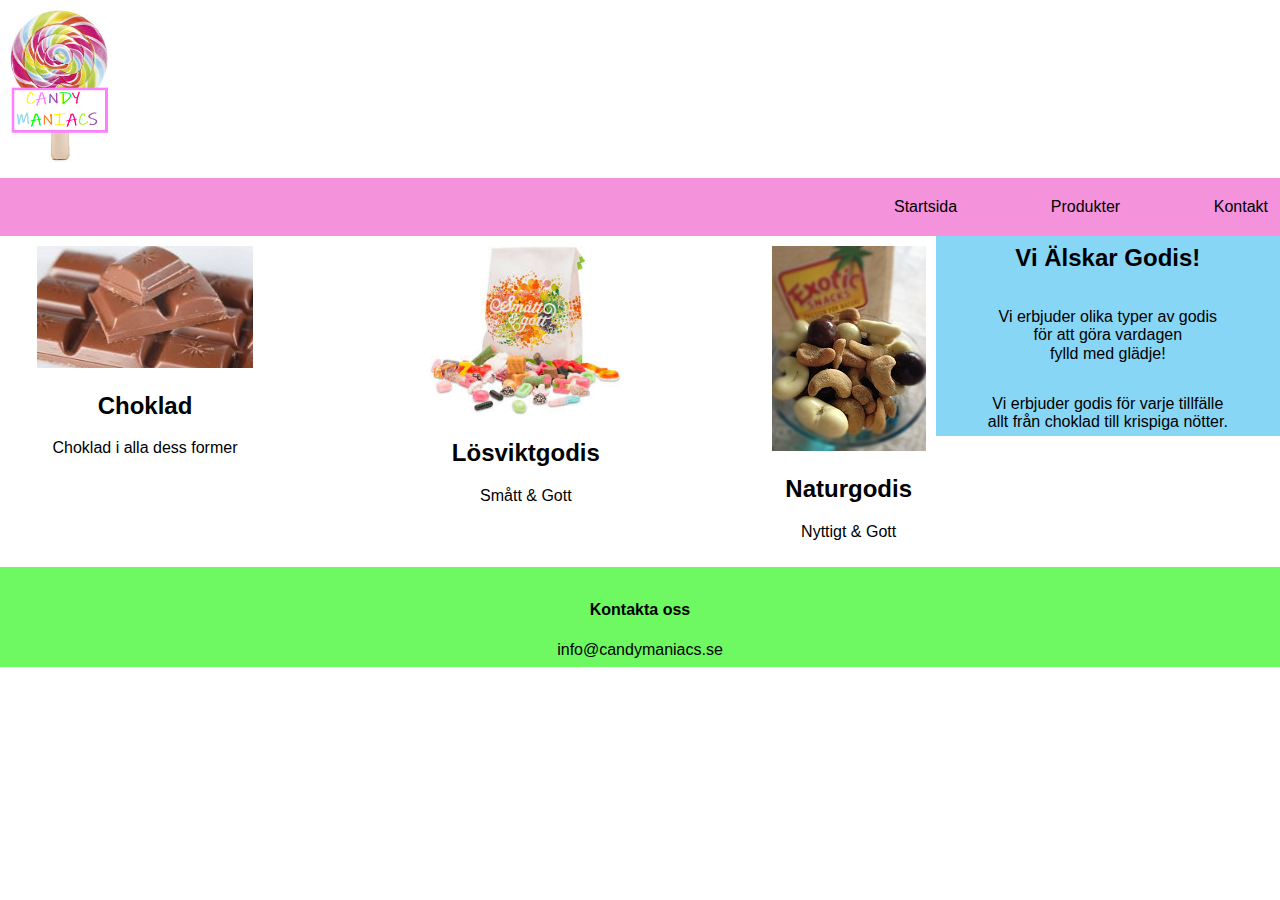
<file: index.html>
<!DOCTYPE html>
<html lang="sv">

<head>
    <meta charset="utf-8">
    <meta name="viewport" content="width=device-width, initial-scale=1">
    <link rel="stylesheet" type="text/css" href="normalize.css">
    <link rel="stylesheet" type="text/css" href="style.css">
    <title>Godisbiten</title>
</head>

<body>
    <div class="grid-container">
    <header>
        <img class="logo" src="logotype.png" alt="Företagets logotyp">
    </header>


    <nav>
        <div class="menubar">
            <ul class="flex-container">
                <li class="flex-item-1">
                    <a href="index.html">Startsida</a>
                </li>
                <li class="flex-item-2">
                    <a href="produkt.html">Produkter</a>
                </li>
                <li class="flex-item-3">
                    <a href="kontakt.html">Kontakt</a>
                </li>
            </ul>
        </div>
    </nav>

    <main class="main-sidinnehåll">

        <div class="godissortiment">

            <div class="choklad">
                <img class="img" src="choklad90.jpg" alt="Choklad" />

                <div class="produkt-info">
                    <h2>Choklad</h2>
                    <p>Choklad i alla dess former</p>
                </div>
            </div>

            <div class="lösviktgodis">
                <img class="img" src="lösviktgodis.jpg" alt="lösviktgodis" />

                <div class="produkt-info">
                    <h2>Lösviktgodis</h2>
                    <p>Smått & Gott</p>
                </div>
            </div>

            <div class="Naturgodis">
                <img class="img1" src="naturgodis1.jpg" alt="Naturgodis" />

                <div class="produkt-info">
                    <h2>Naturgodis</h2>
                    <p>Nyttigt & Gott</p>
                </div>
            </div>

        </div>



    </main>

    <aside class="side">
        <h2>Vi Älskar Godis!</h2>
        <p>Vi erbjuder olika typer av godis<br> för att göra vardagen <br> fylld med glädje!</p>
        <p>Vi erbjuder godis för varje tillfälle <br> allt från choklad till krispiga nötter.</p>
    </aside>

    <footer>
        <div class="footer-text">
            <h4>Kontakta oss</h4>
            <p>info@candymaniacs.se</p>
        </div>
    </footer>

</div>
</body>

</html>
</file>
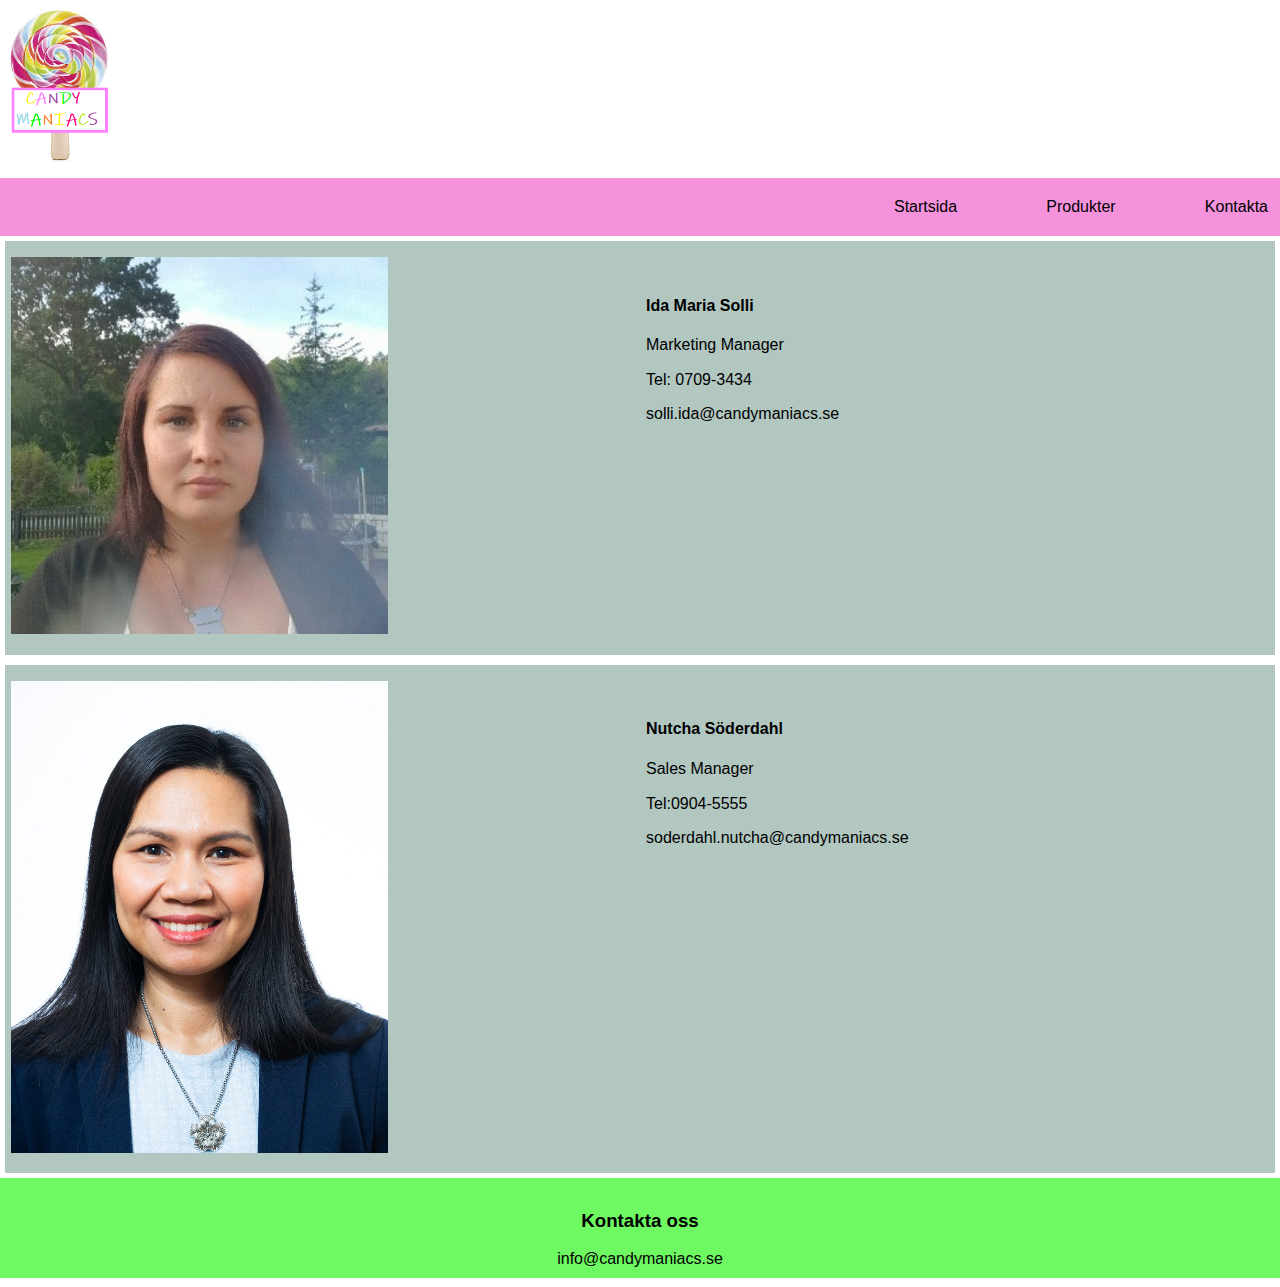
<file: kontakt.html>
<!DOCTYPE html>
<html lang="sv">

<head>
    <meta charset="utf-8">
    <title>Godisbiten</title>
    <meta name="viewport" content="width=device-width, initial-scale=1">
    <link rel="stylesheet" type="text/css" href="normalize.css">
    <link rel="stylesheet" type="text/css" href="style.css">
</head>

<body>
    <header>
        <img class="logo" src="logotype.png" alt="Företagets logotyp">
    </header>

    <nav>
        <div class="menubar">
            <ul class="flex-container">
                <li class="flex-item-1">
                    <a href="index.html">Startsida</a>
                </li>
                <li class="flex-item-2">
                    <a href="produkt.html">Produkter</a>
                </li>
                <li class="flex-item-3">
                    <a href="kontakt.html">Kontakta</a>
                </li>
            </ul>
        </div>
    </nav>

    <main class="contact-container">
        <div class="card">
            <div class="pic">
                <img src="Nutcha60.jpg" alt="Nutchas bild">
            </div>
            <div class="contact-info">
                <h4><br><b>Nutcha Söderdahl</b></h4>
                <p>	Sales Manager</p>
                <p>Tel:0904-5555</p>
                <p>soderdahl.nutcha@candymaniacs.se</p>
            </div>
        </div>

        <div class="card">

            <div class="pic">
                <img src="Ida80.jpg" alt="Idas bild">
            </div>
            <div class="contact-info">
                <h4><br><b>Ida Maria Solli</b></h4>
                <p>Marketing Manager</p>
                <p>Tel: 0709-3434</p>
                <p>solli.ida@candymaniacs.se</p>
            </div>
        </div>

    </main>

    <footer>
        <div class="footer-text">
            <h3>Kontakta oss</h3>
            <p>info@candymaniacs.se</p>
        </div>
    </footer>



</body>

</html>
</file>
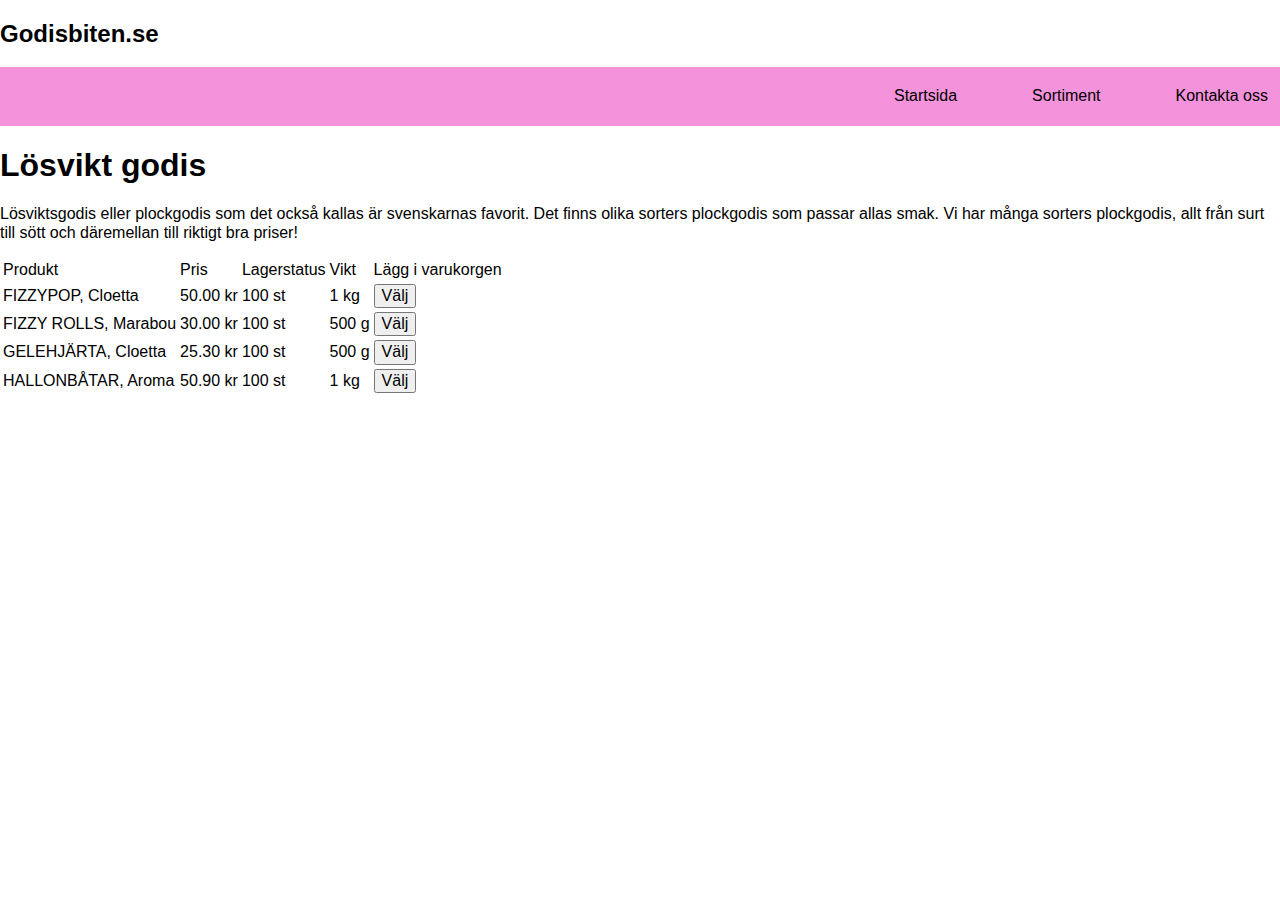
<file: Lösvikt.html>
<!DOCTYPE html>
<html lang="sv">
    <head>
        <meta charset="utf-8">
        <title>Lösvikt godis</title>
        <meta name="viewpoint" content="width-device-width, initial-scale=1">
        <link rel="stylesheet" type="text/css" href="normalize.css">
        <link rel="stylesheet" type="text/css" href="style.css">
    </head>

    <body>
        <div class="header">    
                <div class="header-text">   
                <h2>Godisbiten.se</h2>
                </div>
        </div>
        <nav>
        <div class="menubar">
            <ul class="flex-container">
                <li class="flex-item-1">            
                    <a href="index.html">Startsida</a>
                </li>
                <li class="flex-item-2">
                    <a href="produkt.html">Sortiment</a>
                </li>
                <li class="flex-item-3">
                    <a href="kontakt.html">Kontakta oss</a>
                </li>        
            </ul>
        </div>
        </nav>
    <h1>Lösvikt godis</h1>
    <p>Lösviktsgodis eller plockgodis som det också kallas är svenskarnas favorit. Det finns olika sorters plockgodis som passar allas smak.
    Vi har många sorters plockgodis, allt från surt till sött och däremellan till riktigt bra priser!</p>  
    <main>
        <section>
            <table class="table">
                <thead>
                    <td>Produkt</td>
                    <td>Pris</td>
                    <td>Lagerstatus</td>
                    <td>Vikt</td>
                    <td>Lägg i varukorgen</td>
                </thead>
                <tbody>
                    <tr>
                    <td>FIZZYPOP, Cloetta</td>
                    <td>50.00 kr</td>
                    <td>100 st</td>
                    <td>1 kg</td>
                    <td><button class ="button" type="button">Välj</button></td>
                    </tr>

                    <tr>
                    <td>FIZZY ROLLS, Marabou</td>
                    <td>30.00 kr</td>
                    <td>100 st</td>
                    <td>500 g</td>
                    <td><button class ="button" type="button">Välj</button></td>
                    </tr>

                    <tr>
                    <td>GELEHJÄRTA, Cloetta</td>
                    <td>25.30 kr</td>
                    <td>100 st</td>
                    <td>500 g</td>
                    <td><button class ="button" type="button">Välj</button></td>
                    </tr>

                    <tr>
                    <td>HALLONBÅTAR, Aroma</td>
                    <td>50.90 kr</td>
                    <td>100 st</td>
                    <td>1 kg</td>
                    <td><button class ="button" type="button">Välj</button></td>
                    </tr>
            
                </tbody>
            </table>
        </section>
    </main>

    </body>
</html>
</file>
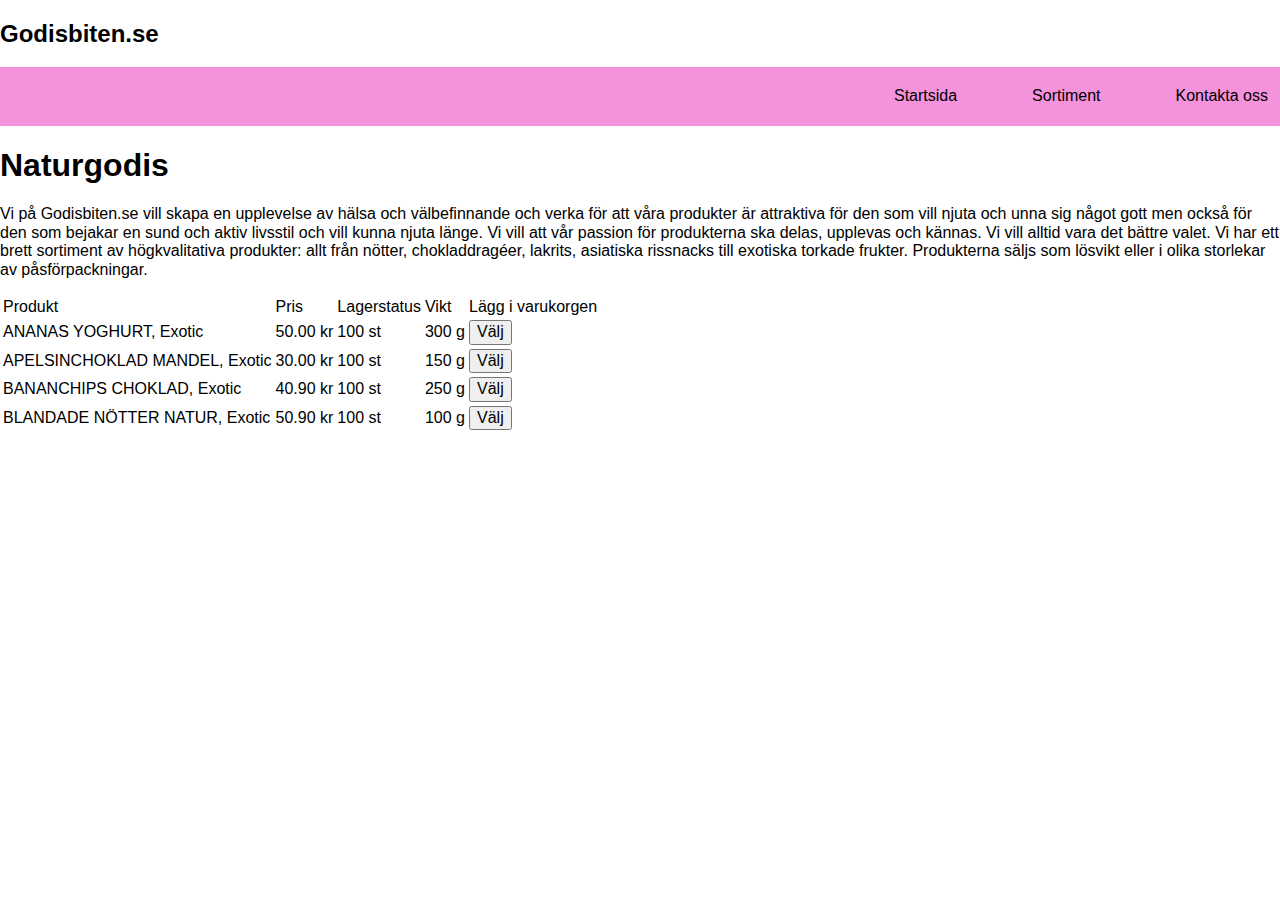
<file: Naturgodis.html>
<!DOCTYPE html>
<html lang="sv">
    <head>
        <meta charset="utf-8">
        <title>Lösvikt godis</title>
        <meta name="viewpoint" content="width-device-width, initial-scale=1">
        <link rel="stylesheet" type="text/css" href="normalize.css">
        <link rel="stylesheet" type="text/css" href="style.css">
    </head>

    <body>
        <div class="header">    
                <div class="header-text">   
                <h2>Godisbiten.se</h2>
                </div>
        </div>
        <nav>
        <div class="menubar">
            <ul class="flex-container">
                <li class="flex-item-1">            
                    <a href="index.html">Startsida</a>
                </li>
                <li class="flex-item-2">
                    <a href="produkt.html">Sortiment</a>
                </li>
                <li class="flex-item-3">
                    <a href="kontakt.html">Kontakta oss</a>
                </li>        
            </ul>
        </div>
        </nav>
    <h1>Naturgodis</h1>
    <p>Vi på Godisbiten.se vill skapa en upplevelse av hälsa och välbefinnande och verka för att våra produkter är attraktiva för den som vill njuta och unna sig något gott men också för den som bejakar en sund och aktiv livsstil och vill kunna njuta länge. 
    Vi vill att vår passion för produkterna ska delas, upplevas och kännas. Vi vill alltid vara det bättre valet.
    Vi har ett brett sortiment av högkvalitativa produkter: allt från nötter, chokladdragéer, lakrits, asiatiska rissnacks till exotiska torkade frukter. Produkterna säljs som lösvikt eller i olika storlekar av påsförpackningar.</p>  
    <main>
        <section>
            <table class="table">
                <thead>
                    <td>Produkt</td>
                    <td>Pris</td>
                    <td>Lagerstatus</td>
                    <td>Vikt</td>
                    <td>Lägg i varukorgen</td>
                </thead>
                <tbody>
                    <tr>
                    <td>ANANAS YOGHURT, Exotic</td>
                    <td>50.00 kr</td>
                    <td>100 st</td>
                    <td>300 g</td>
                    <td><button class ="button" type="button">Välj</button></td>
                    </tr>

                    <tr>
                    <td>APELSINCHOKLAD MANDEL, Exotic</td>
                    <td>30.00 kr</td>
                    <td>100 st</td>
                    <td>150 g</td>
                    <td><button class ="button" type="button">Välj</button></td>
                    </tr>

                    <tr>
                    <td>BANANCHIPS CHOKLAD, Exotic</td>
                    <td>40.90 kr</td>
                    <td>100 st</td>
                    <td>250 g</td>
                    <td><button class ="button" type="button">Välj</button></td>
                    </tr>

                    <tr>
                    <td>BLANDADE NÖTTER NATUR, Exotic</td>
                    <td>50.90 kr</td>
                    <td>100 st</td>
                    <td>100 g</td>
                    <td><button class ="button" type="button">Välj</button></td>
                    </tr>
            
                </tbody>
            </table>
        </section>
    </main>

    </body>
</html>
</file>
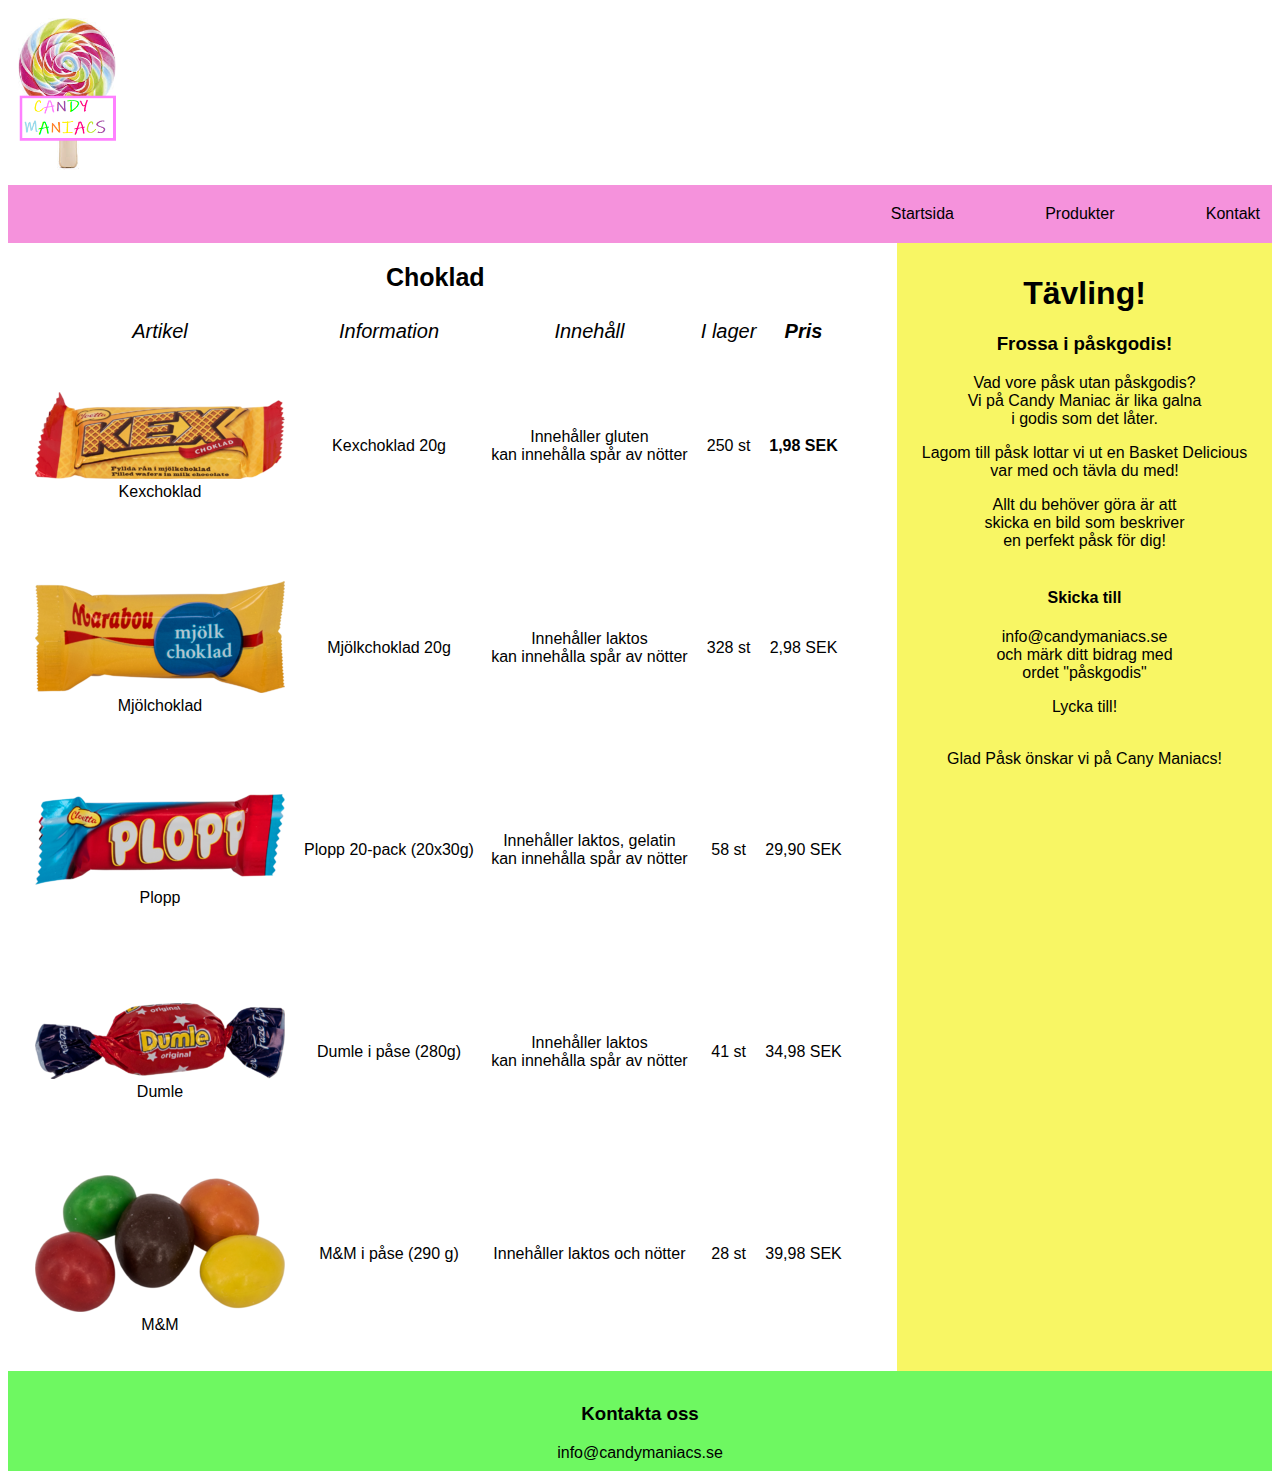
<file: produkt.html>
<!DOCTYPE html>
<html lang="sv">

<head>
    <meta charset="utf-8">
    <title>Godisbiten</title>
    <meta name="viewport" content="width=device-width, initial-scale=1">
    <link rel="stylesheet" type="text/css" href="style.css">
</head>

<body>
    <div class="grid-container">

        <header>
            <img class="logo" src="logotype.png" alt="Företagets logotyp">
        </header>


        <nav>
            <div class="menubar">
                <ul class="flex-container">
                    <li class="flex-item-1">
                        <a href="index.html">Startsida</a>
                    </li>
                    <li class="flex-item-2">
                        <a href="produkt.html">Produkter</a>
                    </li>
                    <li class="flex-item-3">
                        <a href="Kontakt.html">Kontakt</a>
                    </li>
                </ul>
            </div>
        </nav>


        <main>
            <table class="table-container">
                <caption><b>Choklad</b></caption>
                <thead class="table-header">
                    <tr>
                        <td>Artikel</td>
                        <td>Information</td>
                        <td>Innehåll</td>
                        <td>I lager</td>
                        <td><b>Pris</b></td>
                    </tr>
                </thead>
                <tbody class="items">
                    <tr class="item-1">
                        <td>
                            <div class="pic-1">
                                <img src="kex-choklad.png" alt="Bild på kexchoklad"></div>
                            Kexchoklad
                        </td>
                        <td>Kexchoklad 20g</td>
                        <td>Innehåller gluten <br>kan innehålla spår av nötter</td>
                        <td>250 st</td>
                        <td><b>1,98 SEK</b></td>
                    </tr>
                    <tr class="item-2">
                        <td>
                            <div class="pic-2">
                                <img src="mjölchoklad.png" alt="Bild på marabou mjölkchoklad"></div>
                            Mjölchoklad
                        </td>
                        <td>Mjölkchoklad 20g</td>
                        <td>Innehåller laktos<br> kan innehålla spår av nötter</td>
                        <td>328 st</td>
                        <td>2,98 SEK</td>
                    </tr>
                    <tr class="item-3">
                        <td>
                            <div class="pic-3">
                                <img src="plopp.png" alt="Bild på plopp"></div>
                            Plopp
                        </td>
                        <td>Plopp 20-pack (20x30g)</td>
                        <td>Innehåller laktos, gelatin <br> kan innehålla spår av nötter</td>
                        <td>58 st</td>
                        <td>29,90 SEK</td>
                    </tr>
                    <tr class="item-4">
                        <td>
                            <div class="pic-4">
                                <img src="dumle.png" alt="Bild på dumle"></div>
                            Dumle
                        </td>
                        <td>Dumle i påse (280g)</td>
                        <td>Innehåller laktos <br>kan innehålla spår av nötter<br></td>
                        <td>41 st</td>
                        <td>34,98 SEK</td>
                    </tr>
                    <tr class="item-5">
                        <td>
                            <div class="pic-5">
                                <img src="M&M.png" alt="Bild på M&M"></div>
                            M&M
                        </td>
                        <td>M&M i påse (290 g)</td>
                        <td>Innehåller laktos och nötter</td>
                        <td>28 st</td>
                        <td>39,98 SEK</td>
                    </tr>

                </tbody>
            </table>


        </main>

        <aside>
            <h1>Tävling!</h1>
            <h3>Frossa i påskgodis!</h3>
            <p>Vad vore påsk utan påskgodis? <br> Vi på Candy Maniac är lika galna <br> i godis som det låter.</p>
            <p>Lagom till påsk lottar vi ut en Basket Delicious <br> var med och tävla du med! </p>
            <p>Allt du behöver göra är att <br> skicka en bild som beskriver<br> en perfekt påsk för dig!</p>

            <h4><br>Skicka till</h4>
            <p>info@candymaniacs.se <br> och märk ditt bidrag med <br> ordet "påskgodis"</p>
            <p>Lycka till! </p>

            <p><br>Glad Påsk önskar vi på Cany Maniacs!</p>


        </aside>

        <footer>
            <div class="footer-text">
                <h3>Kontakta oss</h3>
                <p>info@candymaniacs.se</p>
            </div>
        </footer>
    </div>
</body>

</html>
</file>
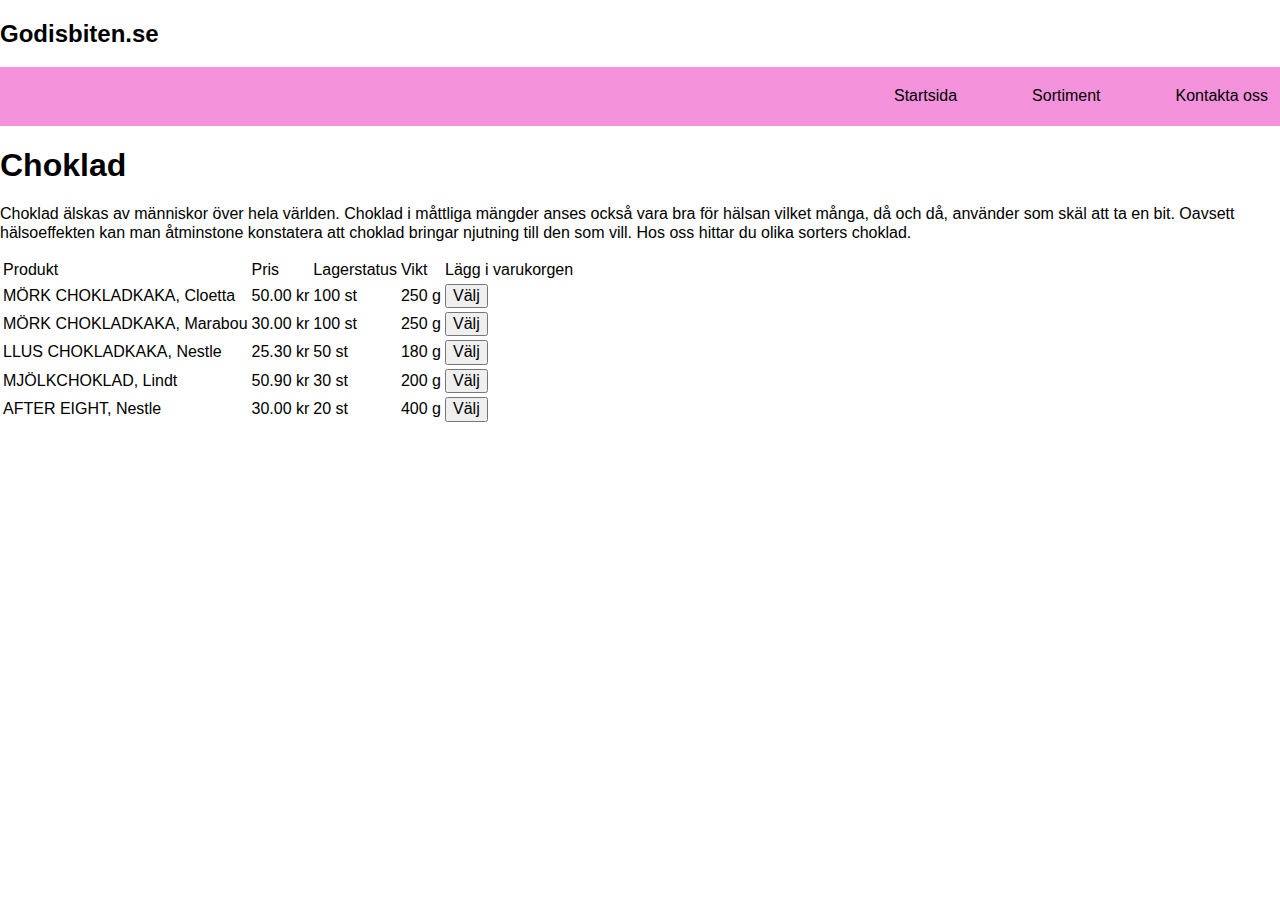
<file: produktChocolate.html>
<!DOCTYPE html>
<html lang="sv">
    <head>
        <meta charset="utf-8">
        <title>Lösvikt godis</title>
        <meta name="viewpoint" content="width-device-width, initial-scale=1">
        <link rel="stylesheet" type="text/css" href="normalize.css">
        <link rel="stylesheet" type="text/css" href="style.css">
    </head>

    <body>
        <div class="header">    
                <div class="header-text">   
                <h2>Godisbiten.se</h2>
                </div>
        </div>
        <nav>
        <div class="menubar">
            <ul class="flex-container">
                <li class="flex-item-1">            
                    <a href="index.html">Startsida</a>
                </li>
                <li class="flex-item-2">
                    <a href="produkt.html">Sortiment</a>
                </li>
                <li class="flex-item-3">
                    <a href="kontakt.html">Kontakta oss</a>
                </li>        
            </ul>
        </div>
        </nav>
    <h1>Choklad</h1>
    <p>Choklad älskas av människor över hela världen. 
    Choklad i måttliga mängder anses också vara bra för hälsan vilket många, då och då, använder som skäl att ta en bit. 
    Oavsett hälsoeffekten kan man åtminstone konstatera att choklad bringar njutning till den som vill. Hos oss hittar du olika sorters choklad.</p>  
    <main>
        <section>
            <table class="table">
                <thead>
                    <td>Produkt</td>
                    <td>Pris</td>
                    <td>Lagerstatus</td>
                    <td>Vikt</td>
                    <td>Lägg i varukorgen</td>
                </thead>
                <tbody>
                    <tr>
                    <td>MÖRK CHOKLADKAKA, Cloetta</td>
                    <td>50.00 kr</td>
                    <td>100 st</td>
                    <td>250 g</td>
                    <td><button class ="button" type="button">Välj</button></td>
                    </tr>

                    <tr>
                    <td>MÖRK CHOKLADKAKA, Marabou</td>
                    <td>30.00 kr</td>
                    <td>100 st</td>
                    <td>250 g</td>
                    <td><button class ="button" type="button">Välj</button></td>
                    </tr>

                    <tr>
                    <td>LLUS CHOKLADKAKA, Nestle</td>
                    <td>25.30 kr</td>
                    <td>50 st</td>
                    <td>180 g</td>
                    <td><button class ="button" type="button">Välj</button></td>
                    </tr>

                    <tr>
                    <td>MJÖLKCHOKLAD, Lindt</td>
                    <td>50.90 kr</td>
                    <td>30 st</td>
                    <td>200 g</td>
                    <td><button class ="button" type="button">Välj</button></td>
                    </tr>

                    <tr>
                    <td>AFTER EIGHT, Nestle</td>
                    <td>30.00 kr</td>
                    <td>20 st</td>
                    <td>400 g</td>
                    <td><button class ="button" type="button">Välj</button></td>
                    </tr>
            
                </tbody>
            </table>
        </section>
    </main>

    </body>
</html>
</file>
<file: style.css>
/*------------------------------------------------------------------------------*/

/*HUVUDINNEHÅLL*/

*, *::after, *::before {
    box-sizing: border-box;
}

* {
    font-family: 'Trebuchet MS', 'Lucida Sans Unicode', 'Lucida Grande', 'Lucida Sans', Arial, sans-serif;
    text-decoration: none;
    color: black;
}

ul {
    list-style: none;
}

.logo {
    width: 100px;
}

.menubar {
    grid-area: nav;
    display: flex;
    background-color: #f592dc;
    justify-content: flex-end;
    text-align: center;
    padding: 10px;
}

.menubar .flex-item-1, .flex-item-2, .flex-item-3 {
    display: flex;
    background-color: #f592dc;
    justify-content: flex-end;
    text-align: center;
}

.menubar .flex-item-1:hover, .flex-item-2:hover, .flex-item-3:hover {
    padding: 2px 1px;
    margin: 1px;
    background-color: #f8cde8;
}

.flex-container {
    display: flex;
    flex-direction: row;
    justify-content: space-between;
    padding: 10px 2px;
    width: 30%;
    margin: 0;
}

/*GRID*/

.grid-container {
    display: grid;
    grid-template-areas: 'header header header header' 'nav nav nav nav' 'main main main aside' 'footer footer footer footer';
}

header {
    grid-area: header;
    padding: 10px;
    text-align: start;
}

nav {
    grid-area: nav;
}

main {
    grid-area: main;
}

aside {
    grid-area: aside;
    background-color: rgb(248, 246, 100);
    padding: 10px;
    min-width: 200px;
    text-align: center;
}

footer {
    grid-area: footer;
    padding: 10px;
    text-align: center;
}

/*MEDIAQUARRIES*/
@media screen and (max-width:600px) {
    header {
        text-align: end;
    }
    .flex-container {
        flex-direction: column;
        padding:0 10px;
    }
    .main-sidinnehåll {
        flex-direction: column;
    }    
    .grid-container {
        grid-template-areas: 'header header header header' 'nav nav nav nav' 'aside aside aside aside' 'main main main main' 'footer footer footer footer';
    }
}

@media screen and (min-width:600px) {
    .side {
        height: auto;
    }
}

/*--------------------------------------------------------------------*/

/*STARTSIDA*/

.main-sidinnehåll {
    grid-area: main;
    display: flex;
    background-color: white;
    justify-content: flex-start;
}

.godissortiment {
    display: flex;
    flex: 3 1 auto;
    flex-direction: row;
    justify-content: space-between;
    text-align: center;
    padding: 10px;
}

.img {
    flex-direction: row;
    align-self: center;
    max-width: 80%;
}

.img1 {
    flex-direction: row;
    align-self: center;
    max-width: 100%;
}

.side {
    grid-area: aside;
    display: flex;
    flex: 1 1 25%;
    height: 200px;
    background-color: #88d6f5;
    justify-content: center;
    flex-direction: column;
    text-align: center;
}

footer {
    background-color: #6ef861;
    height: 100px;
}

.footer-text {
    text-align: center;
    padding: 3px
}

/*-----------------------------------------------------------------------*/

/*CONTACT*/

.contact-container {
    display: flex;
    flex-direction: column-reverse;
    justify-content: center;
}


.pic {
    float: left;
    width: 50%;
    padding: 3px;
    margin: 3px;
}

.pic img {
    max-width: 60%;
}

.contact-info {
    padding: 3px;
    margin: 3px;
    text-align: justify;
}

.card {
    background-color: rgb(178, 199, 192);
    padding: 10px 0;
    margin: 5px;
}

.card::after {
    content: "";
    display: flex;
    clear: both;
}

/*--------------------------------------------------------------------*/

/*PRODUCT*/

.prod-menubar {
    display: grid;
    justify-content: end;
}

.menu-container {
    display: grid;
    align-content: space-between;
    grid-auto-flow: column;
    padding: 10px 2px;
    width: 30%;
    margin: 5px;
}

.table-container {
    text-align: center;
    padding: 10px;
    margin: 5px;
    width: 95%;
    border: blueviolet;
}

caption {
    font: large;
    font-size: 25px;
    justify-content: center;
    padding: 15px 0;
}

.table-header {
    padding: 20px;
    margin: 5px;
    font-size: 20px;
    font-style: oblique;
}

.items {
    padding: 10px 0;
    margin: 5px;
}

.item-1, .item-2, .item-3, .item-4, .item-5, .item-6 {
    padding: 20px 0;
    height: 200px;
}
</file>
